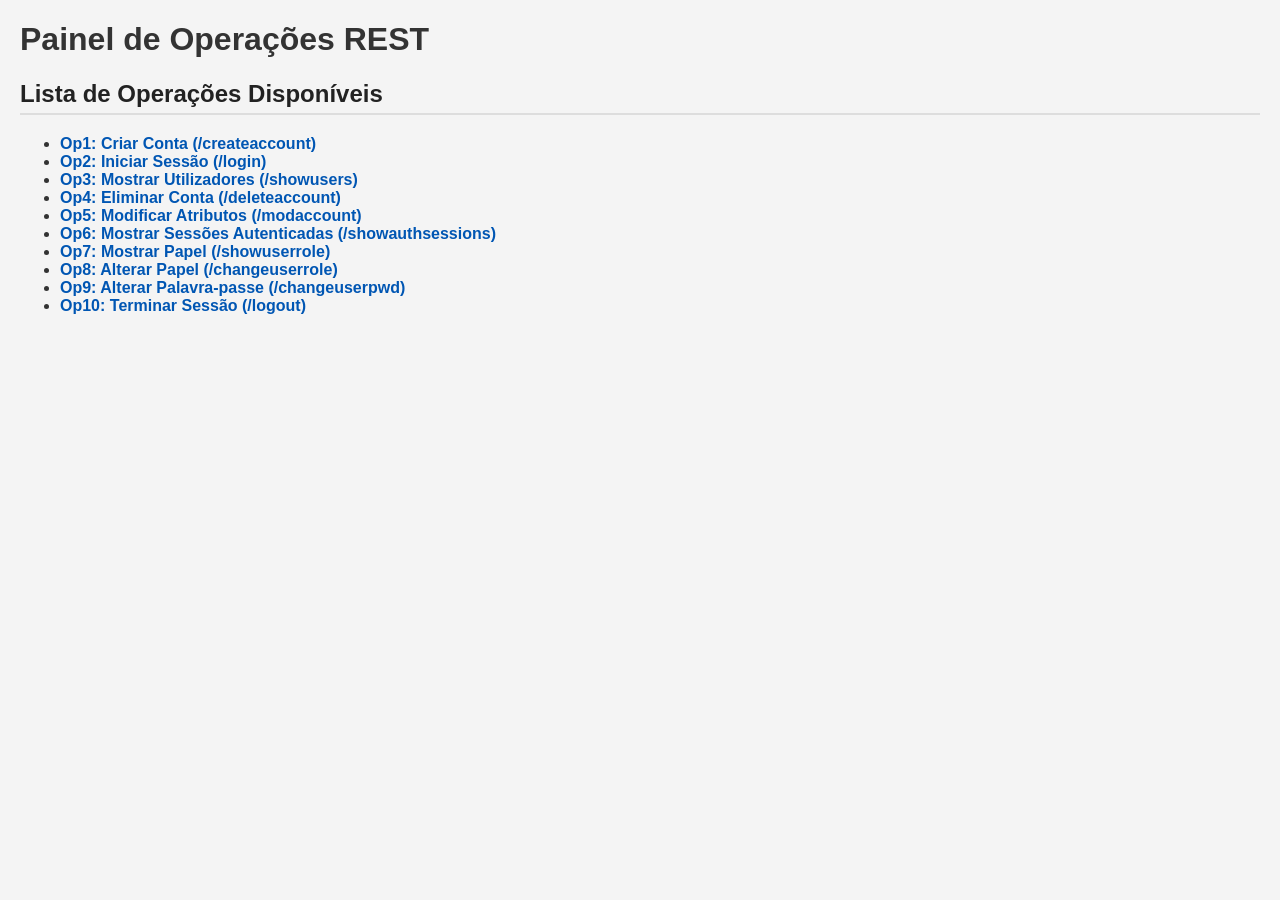
<file: src/main/webapp/index.html>
<!DOCTYPE html>
<html lang="pt-PT">
<head>
    <meta charset="UTF-8">
    <meta name="viewport" content="width=device-width, initial-scale=1.0">
    <title>User Management API</title>
    <link rel="stylesheet" href="css/styles.css">
</head>
<body>
    <header>
        <h1>Painel de Operações REST</h1>
    </header>
    
    <main>
        <section class="operations-menu">
            <h2>Lista de Operações Disponíveis</h2>
            <nav>
                <ul>
                    <li><a href="html/createAccount.html">Op1: Criar Conta (/createaccount)</a></li>
                    <li><a href="html/login.html">Op2: Iniciar Sessão (/login)</a></li>
                    <li><a href="html/showUsers.html">Op3: Mostrar Utilizadores (/showusers)</a></li>
                    <li><a href="html/deleteAccount.html">Op4: Eliminar Conta (/deleteaccount)</a></li>
                    <li><a href="html/modifyAccount.html">Op5: Modificar Atributos (/modaccount)</a></li>
                    <li><a href="html/showSessions.html">Op6: Mostrar Sessões Autenticadas (/showauthsessions)</a></li>
                    <li><a href="html/showUserRole.html">Op7: Mostrar Papel (/showuserrole)</a></li>
                    <li><a href="html/changeUserRole.html">Op8: Alterar Papel (/changeuserrole)</a></li>
                    <li><a href="html/changePassword.html">Op9: Alterar Palavra-passe (/changeuserpwd)</a></li>
                    <li><a href="html/logout.html">Op10: Terminar Sessão (/logout)</a></li>
                </ul>
            </nav>
        </section>
    </main>
</body>
</html>
</file>
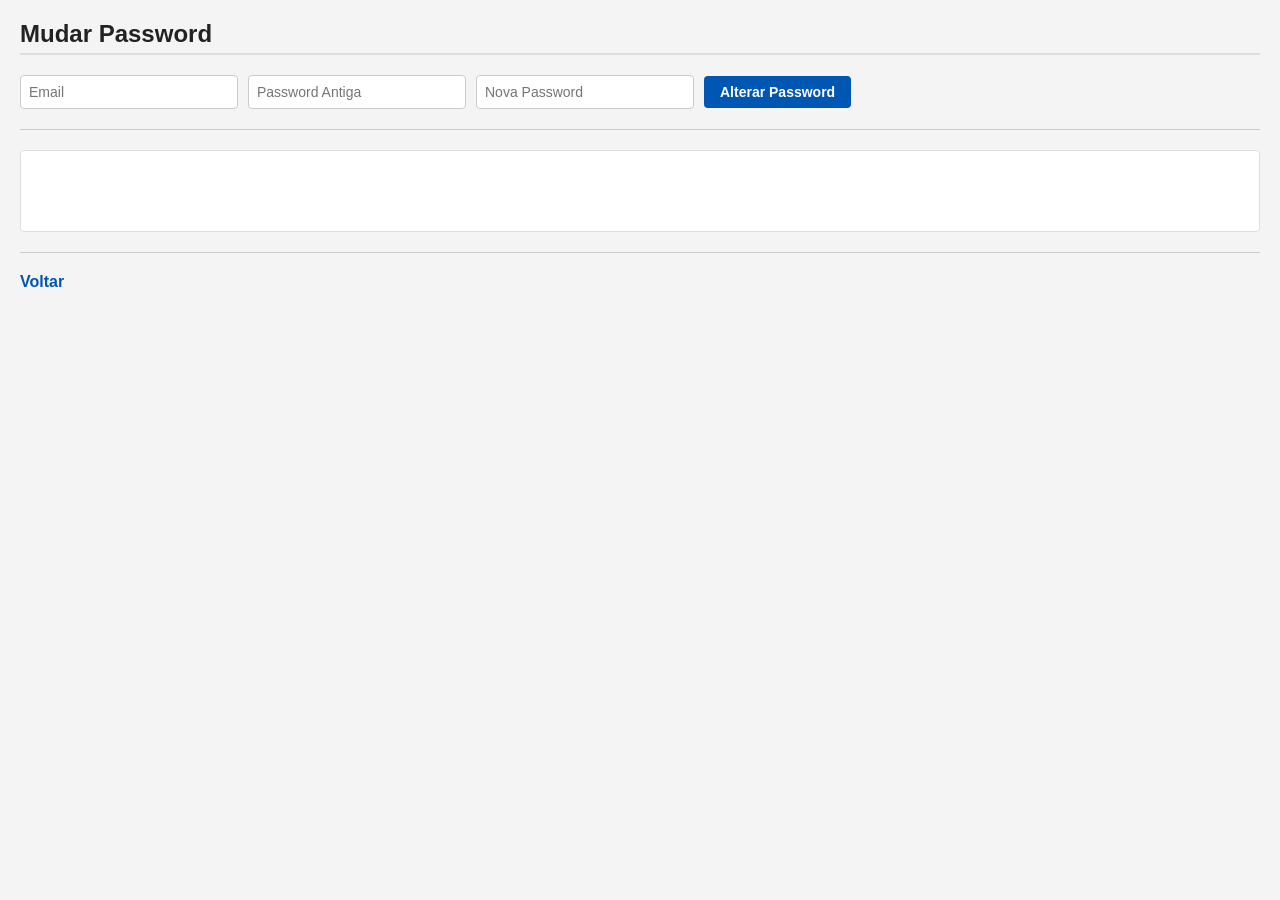
<file: src/main/webapp/html/changePassword.html>
<!doctype html>
<html lang="pt">
  <head>
    <meta charset="UTF-8" />
    <title>Mudar Password</title>
    <link rel="stylesheet" href="../css/styles.css" />
  </head>
  <body>
    <h2>Mudar Password</h2>
    <div class="row">
      <input type="text" id="username" placeholder="Email" required />
      <input
        type="password"
        id="oldPassword"
        placeholder="Password Antiga"
        required
      />
      <input
        type="password"
        id="newPassword"
        placeholder="Nova Password"
        required
      />
      <input type="button" id="btn-pwd" value="Alterar Password" />
    </div>
    <hr />
    <main id="OpResult"></main>
    <script src="../js/changePassword.js"></script>
    <hr />
    <p><a href="../index.html">Voltar</a></p>
  </body>
</html>
</file>
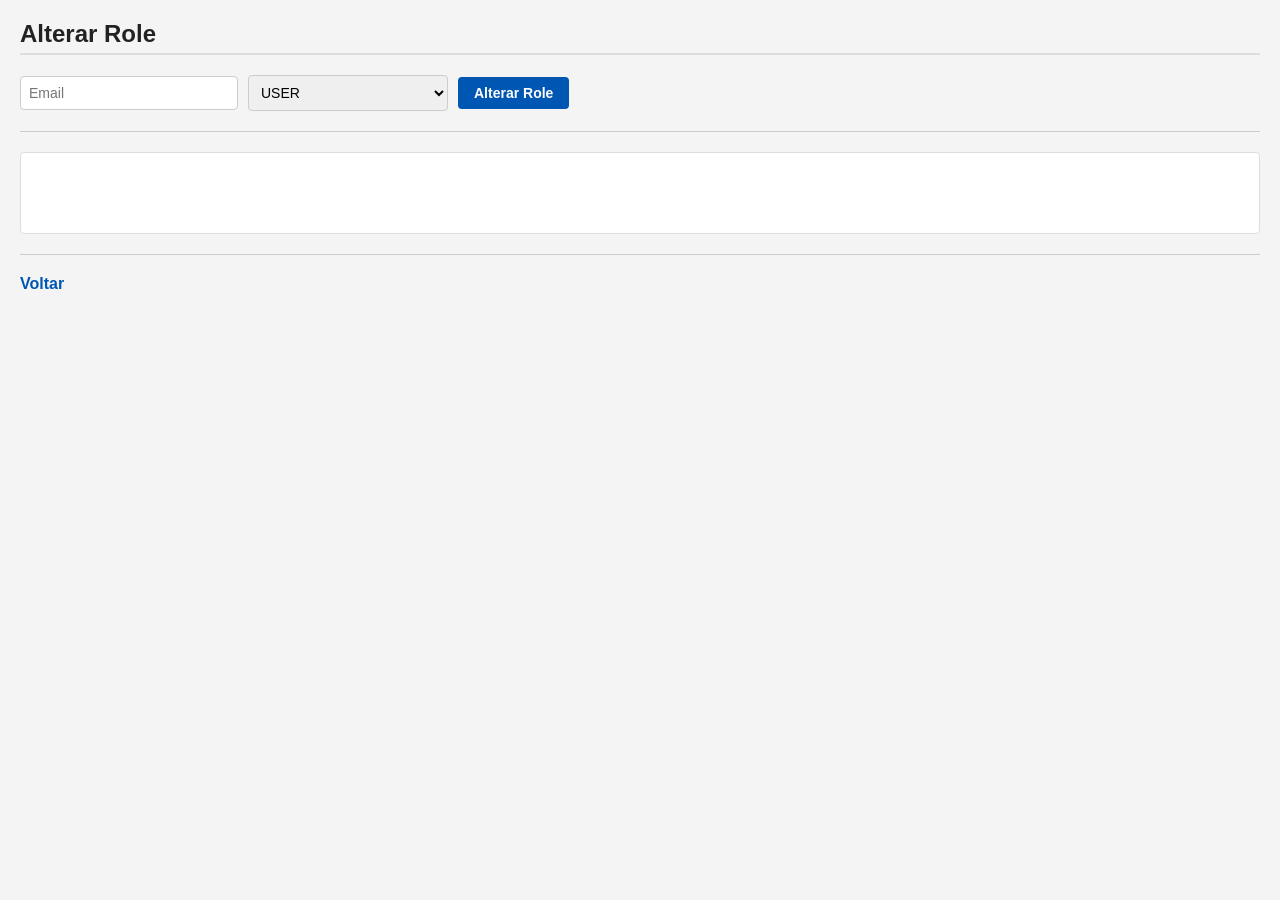
<file: src/main/webapp/html/changeUserRole.html>
<!doctype html>
<html lang="pt">
  <head>
    <meta charset="UTF-8" />
    <title>Alterar Role</title>
    <link rel="stylesheet" href="../css/styles.css" />
  </head>
  <body>
    <h2>Alterar Role</h2>
    <div class="row">
      <input type="text" id="username" placeholder="Email" required />
      <select id="newRole">
        <option value="USER">USER</option>
        <option value="BOFFICER">BOFFICER</option>
        <option value="ADMIN">ADMIN</option>
      </select>
      <input type="button" id="btn-change-role" value="Alterar Role" />
    </div>
    <hr />
    <main id="OpResult"></main>
    <script src="../js/changeUserRole.js"></script>
    <hr />
    <p><a href="../index.html">Voltar</a></p>
  </body>
</html>
</file>
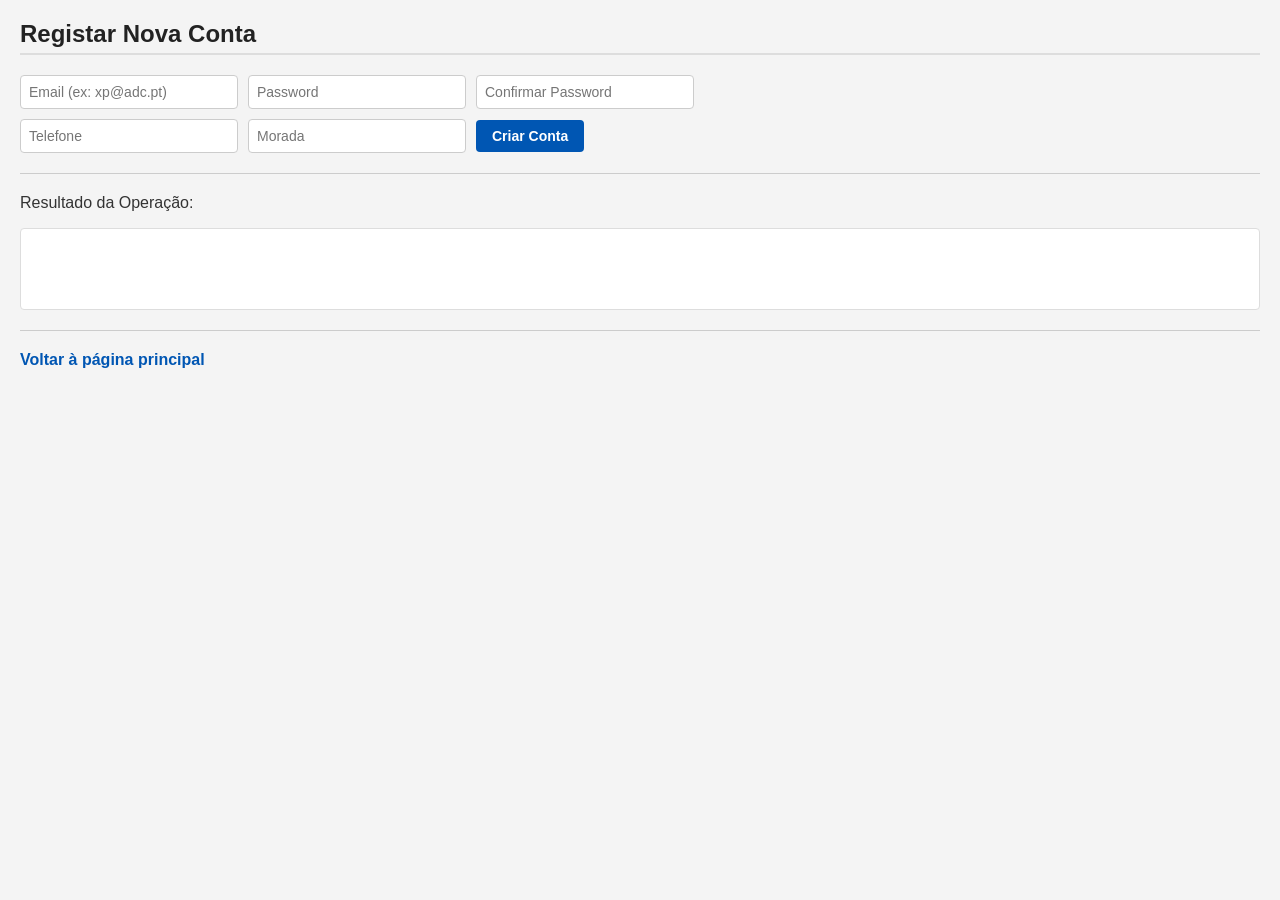
<file: src/main/webapp/html/createAccount.html>
<!doctype html>
<html lang="pt">
  <head>
    <meta charset="UTF-8" />
    <title>Criar Conta</title>
    <link rel="stylesheet" href="../css/styles.css" />
    <style>
      .row {
        display: flex;
        gap: 10px;
        margin-bottom: 10px;
      }
    </style>
  </head>
  <body>
    <h2>Registar Nova Conta</h2>
    <div class="row">
      <input
        type="text"
        id="username"
        placeholder="Email (ex: xp@adc.pt)"
        required
      />
      <input type="password" id="password" placeholder="Password" required />
      <input
        type="password"
        id="confirmation"
        placeholder="Confirmar Password"
        required
      />
    </div>
    <div class="row">
      <input type="text" id="phone" placeholder="Telefone" />
      <input type="text" id="address" placeholder="Morada" />
      <input type="button" id="btn-register" value="Criar Conta" />
    </div>
    <hr />
    <p>Resultado da Operação:</p>
    <main id="OpResult"></main>
    <script src="../js/createAccount.js"></script>
    <hr />
    <p><a href="../index.html">Voltar à página principal</a></p>
  </body>
</html>
</file>
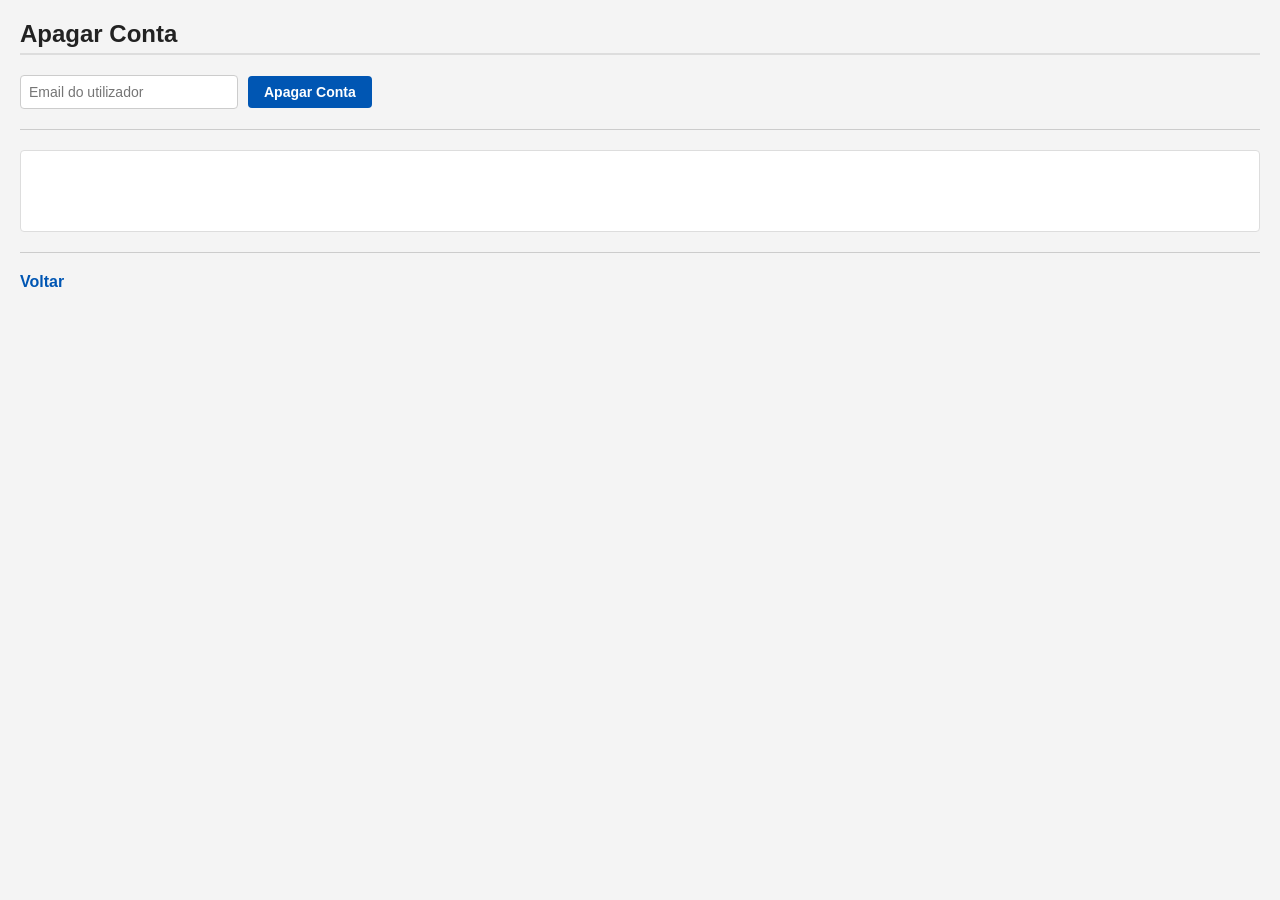
<file: src/main/webapp/html/deleteAccount.html>
<!doctype html>
<html lang="pt">
  <head>
    <meta charset="UTF-8" />
    <title>Apagar Conta</title>
    <link rel="stylesheet" href="../css/styles.css" />
  </head>
  <body>
    <h2>Apagar Conta</h2>
    <div class="row">
      <input
        type="text"
        id="username"
        placeholder="Email do utilizador"
        required
      />
      <input type="button" id="btn-delete" value="Apagar Conta" />
    </div>
    <hr />
    <main id="OpResult"></main>
    <script src="../js/deleteAccount.js"></script>
    <hr />
    <p><a href="../index.html">Voltar</a></p>
  </body>
</html>
</file>
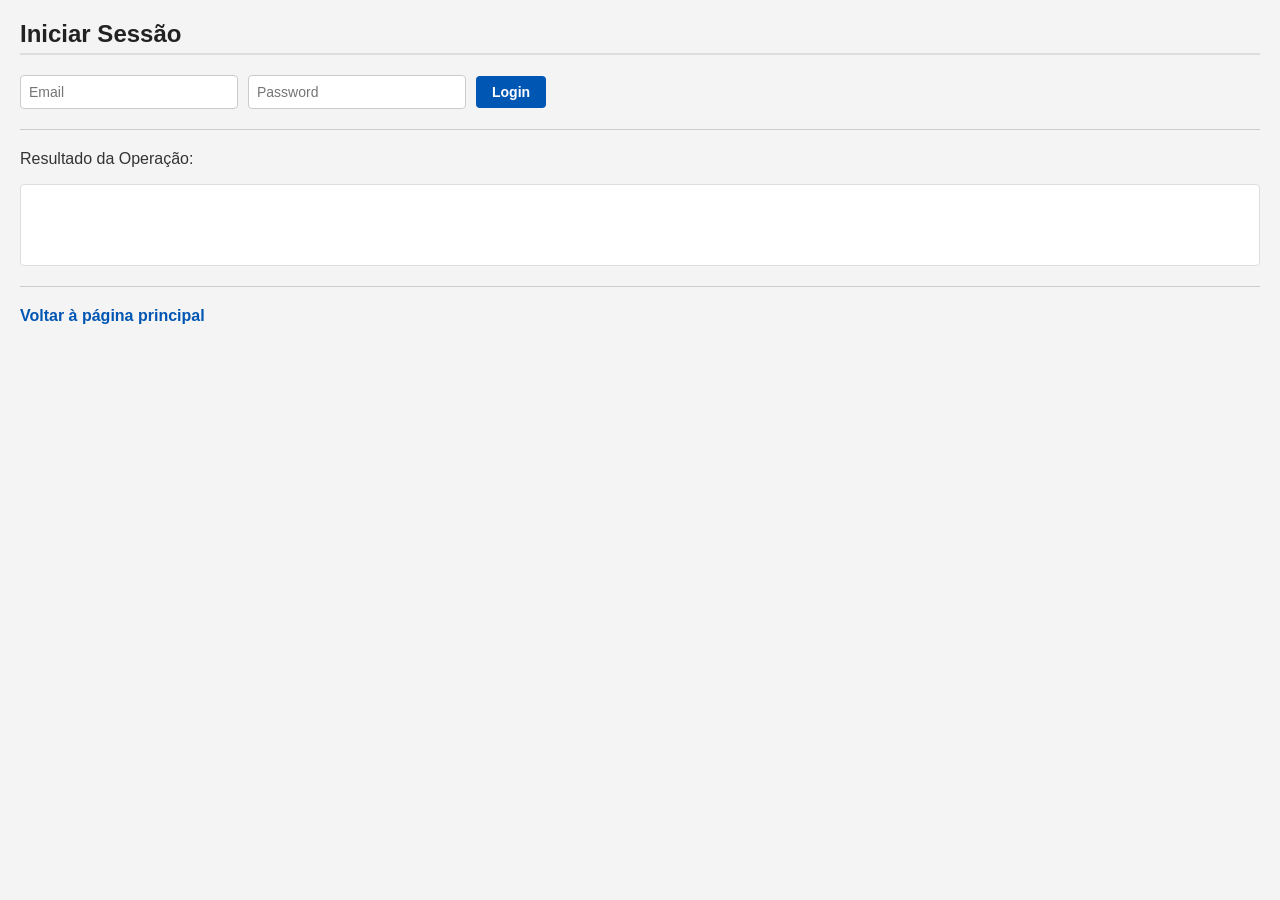
<file: src/main/webapp/html/login.html>
<!doctype html>
<html lang="pt">
  <head>
    <meta charset="UTF-8" />
    <title>Login</title>
    <link rel="stylesheet" href="../css/styles.css" />
    <style>
      .row {
        display: flex;
        gap: 10px;
        margin-bottom: 10px;
      }
    </style>
  </head>
  <body>
    <h2>Iniciar Sessão</h2>
    <div class="row">
      <input type="text" id="username" placeholder="Email" required />
      <input type="password" id="password" placeholder="Password" required />
      <input type="button" id="btn-login" value="Login" />
    </div>
    <hr />
    <p>Resultado da Operação:</p>
    <main id="OpResult"></main>
    <script src="../js/login.js"></script>
    <hr />
    <p><a href="../index.html">Voltar à página principal</a></p>
  </body>
</html>
</file>
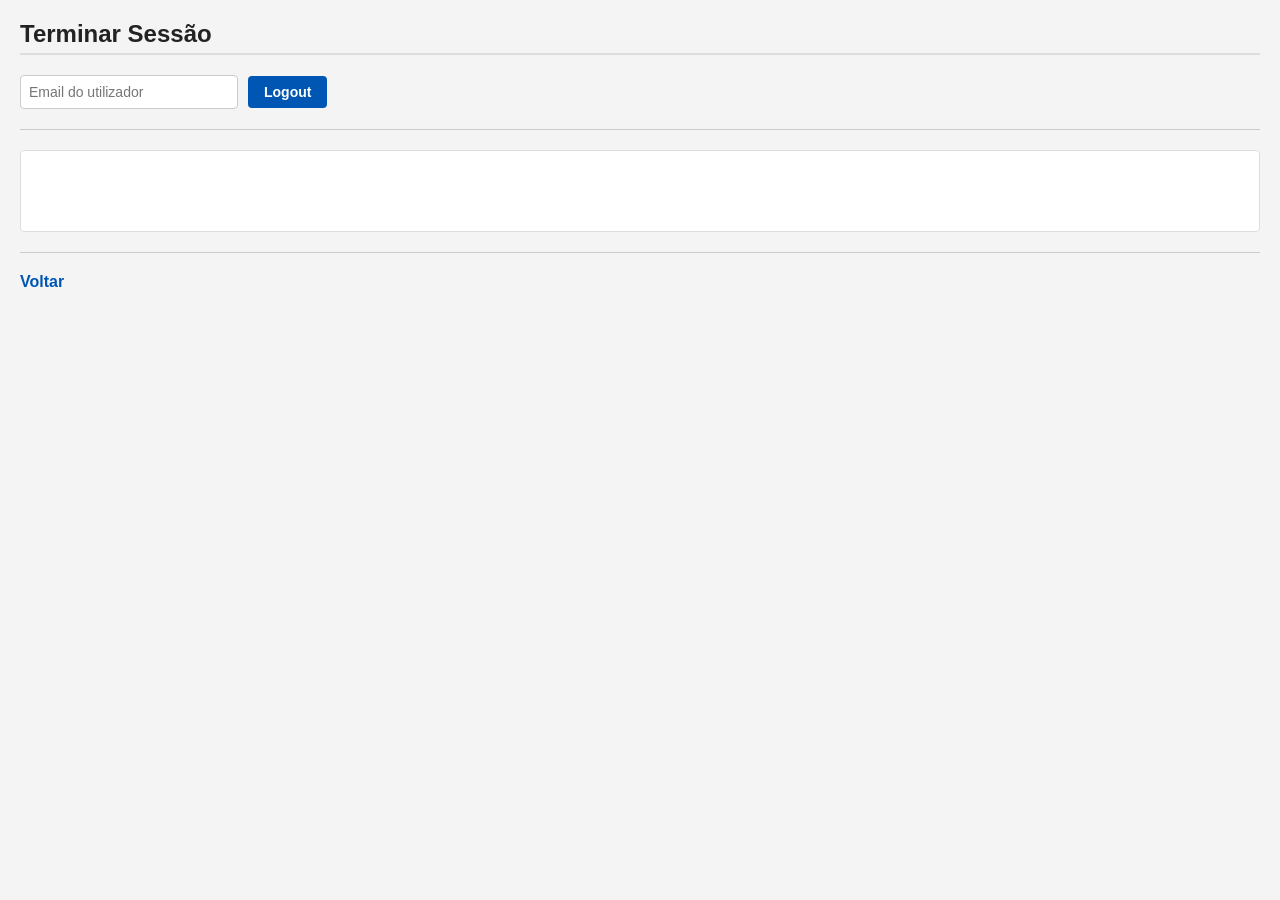
<file: src/main/webapp/html/logout.html>
<!doctype html>
<html lang="pt">
  <head>
    <meta charset="UTF-8" />
    <title>Logout</title>
    <link rel="stylesheet" href="../css/styles.css" />
  </head>
  <body>
    <h2>Terminar Sessão</h2>
    <div class="row">
      <input
        type="text"
        id="username"
        placeholder="Email do utilizador"
        required
      />
      <input type="button" id="btn-logout" value="Logout" />
    </div>
    <hr />
    <main id="OpResult"></main>
    <script src="../js/logout.js"></script>
    <hr />
    <p><a href="../index.html">Voltar</a></p>
  </body>
</html>
</file>
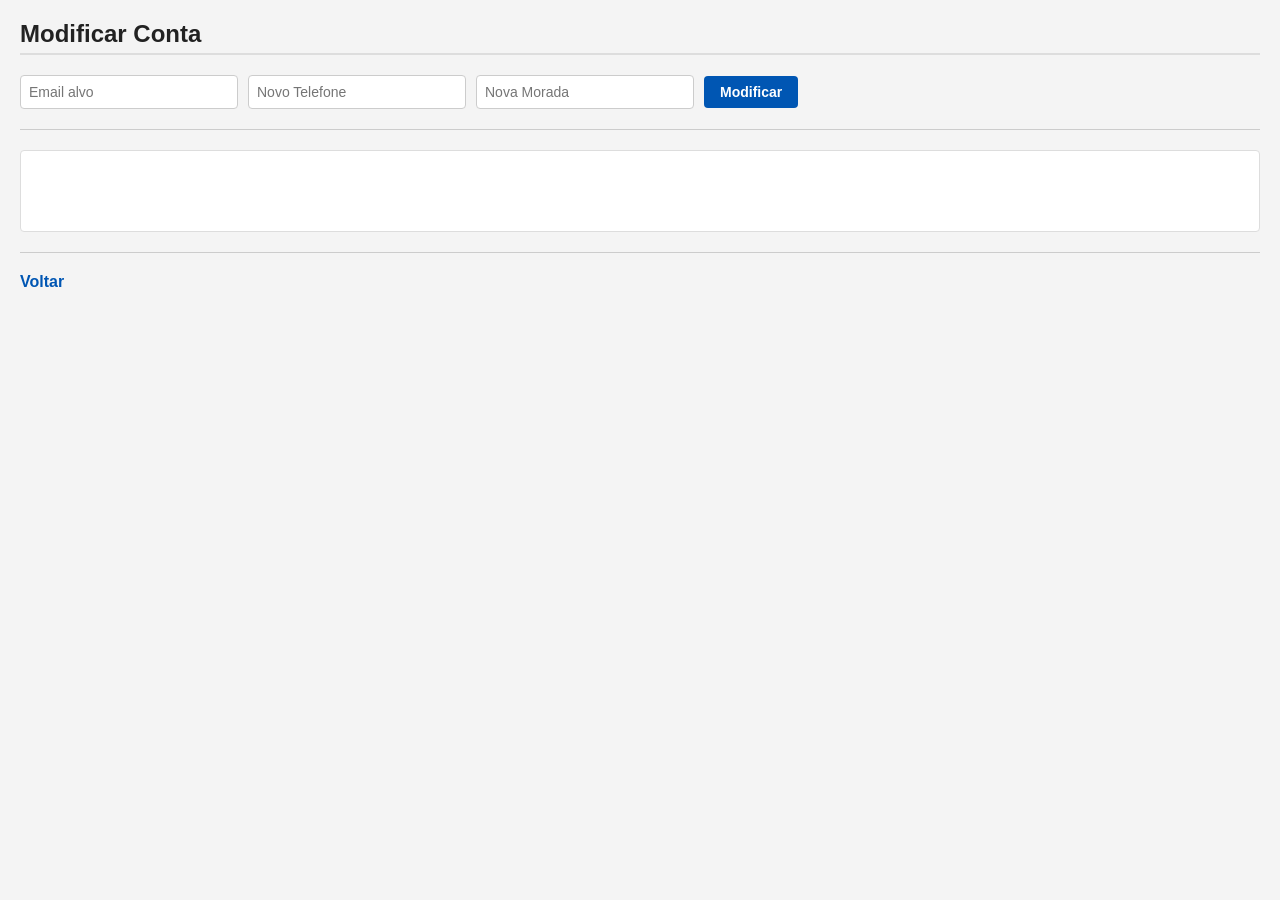
<file: src/main/webapp/html/modifyAccount.html>
<!doctype html>
<html lang="pt">
  <head>
    <meta charset="UTF-8" />
    <title>Modificar Atributos</title>
    <link rel="stylesheet" href="../css/styles.css" />
  </head>
  <body>
    <h2>Modificar Conta</h2>
    <div class="row">
      <input type="text" id="username" placeholder="Email alvo" required />
      <input type="text" id="phone" placeholder="Novo Telefone" />
      <input type="text" id="address" placeholder="Nova Morada" />
      <input type="button" id="btn-modify" value="Modificar" />
    </div>
    <hr />
    <main id="OpResult"></main>
    <script src="../js/modifyAccount.js"></script>
    <hr />
    <p><a href="../index.html">Voltar</a></p>
  </body>
</html>
</file>
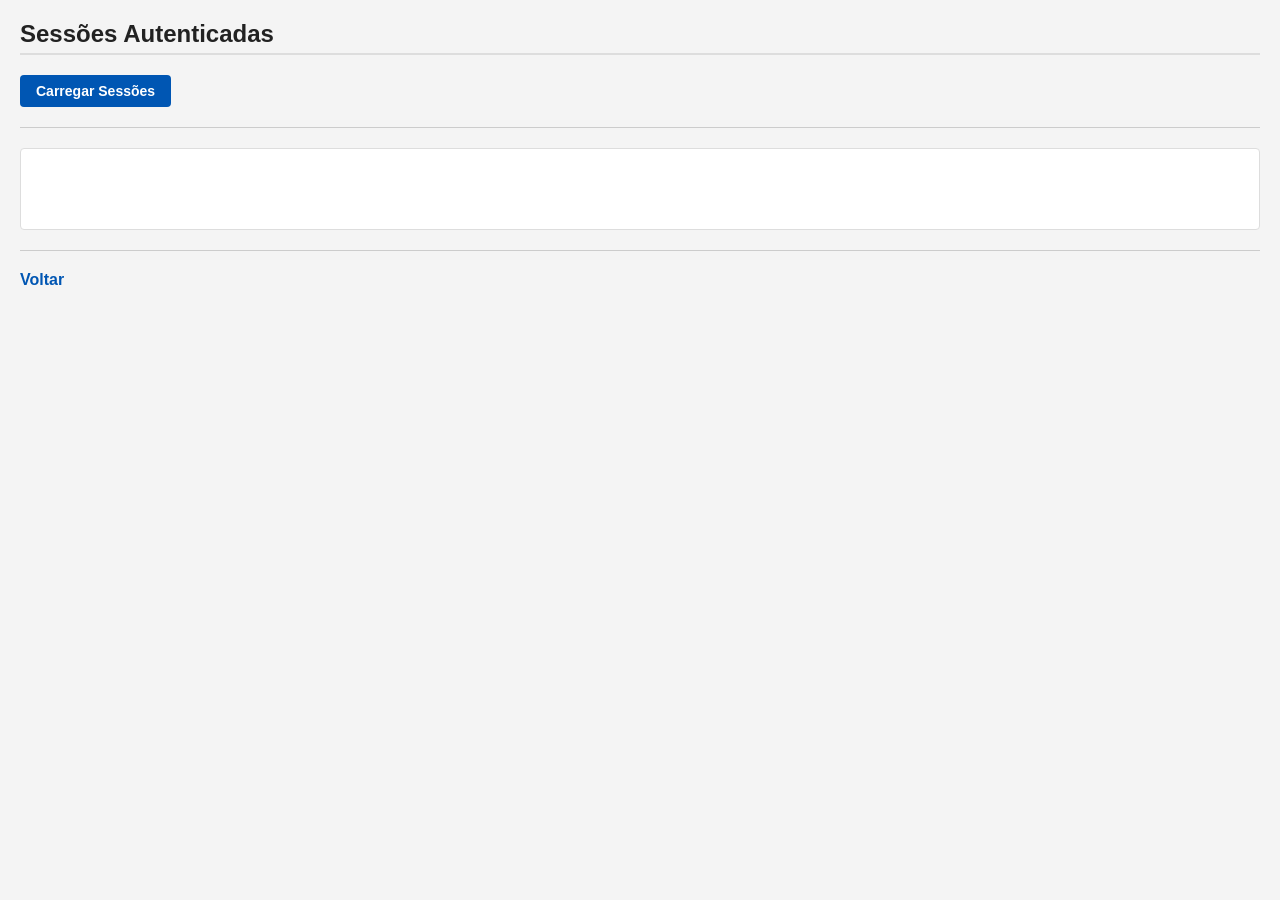
<file: src/main/webapp/html/showSessions.html>
<!doctype html>
<html lang="pt">
  <head>
    <meta charset="UTF-8" />
    <title>Sessões Ativas</title>
    <link rel="stylesheet" href="../css/styles.css" />
  </head>
  <body>
    <h2>Sessões Autenticadas</h2>
    <input type="button" id="btn-show-sessions" value="Carregar Sessões" />
    <hr />
    <pre id="OpResult"></pre>
    <script src="../js/showSessions.js"></script>
    <hr />
    <p><a href="../index.html">Voltar</a></p>
  </body>
</html>
</file>
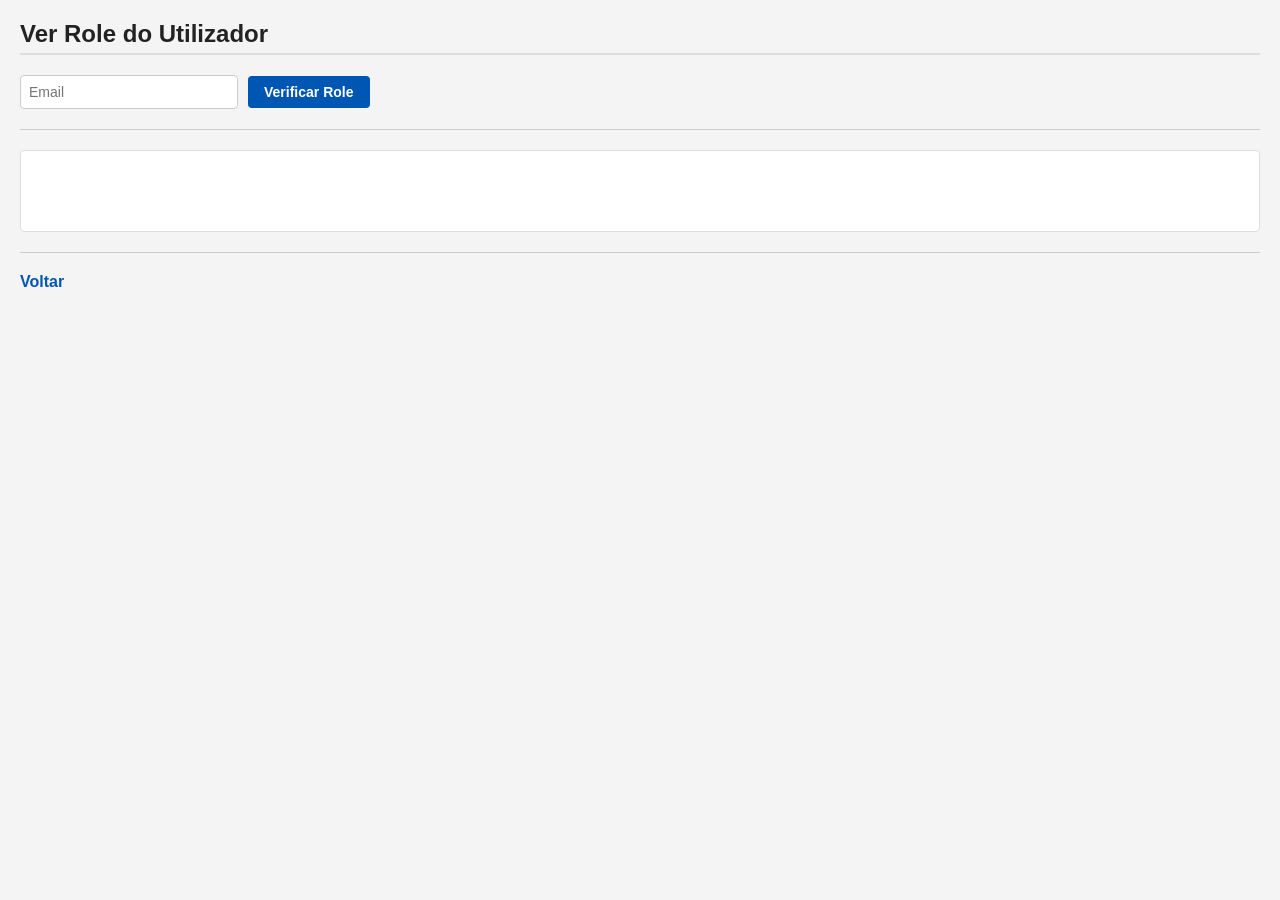
<file: src/main/webapp/html/showUserRole.html>
<!doctype html>
<html lang="pt">
  <head>
    <meta charset="UTF-8" />
    <title>Ver Role</title>
    <link rel="stylesheet" href="../css/styles.css" />
  </head>
  <body>
    <h2>Ver Role do Utilizador</h2>
    <div class="row">
      <input type="text" id="username" placeholder="Email" required />
      <input type="button" id="btn-role" value="Verificar Role" />
    </div>
    <hr />
    <main id="OpResult"></main>
    <script src="../js/showUserRole.js"></script>
    <hr />
    <p><a href="../index.html">Voltar</a></p>
  </body>
</html>
</file>
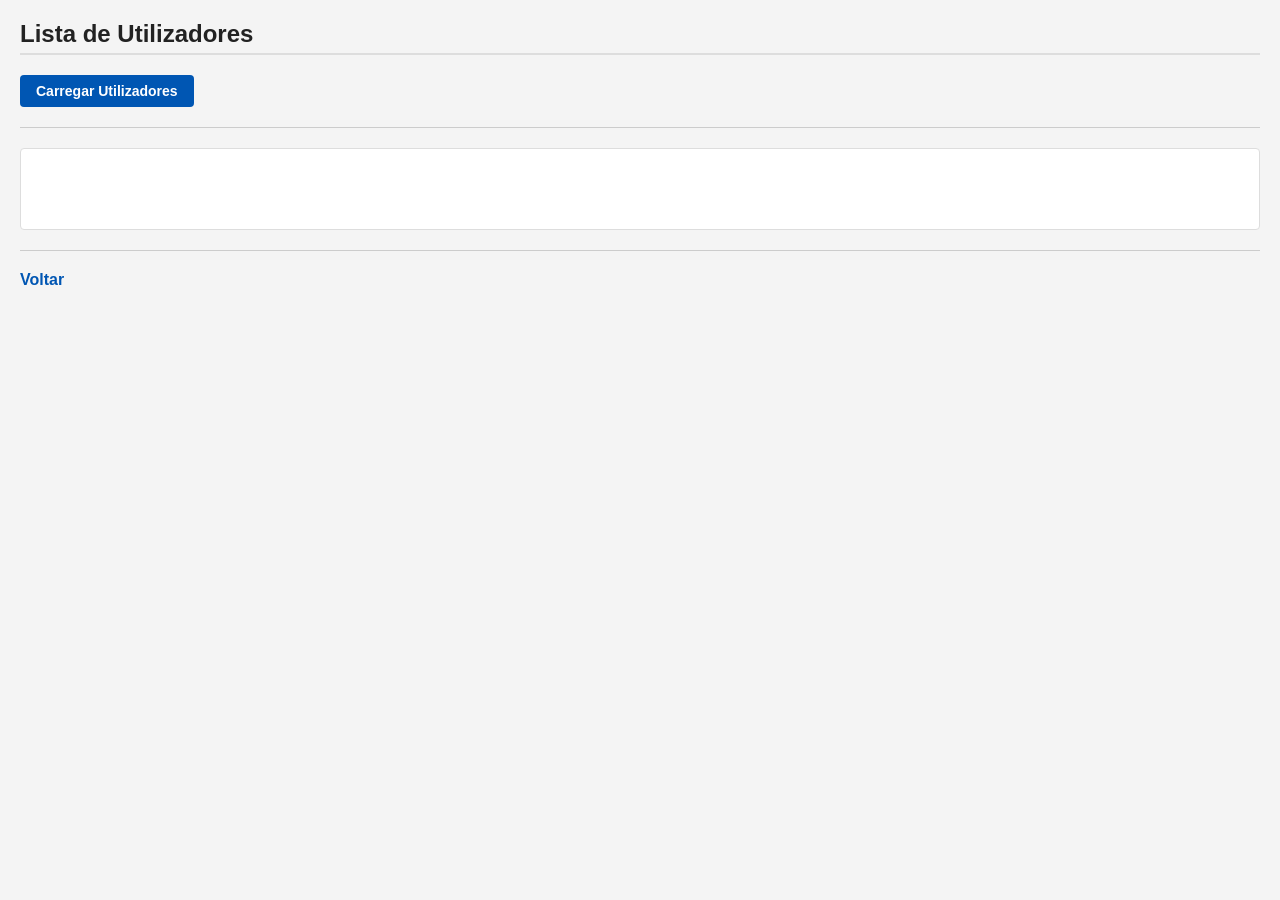
<file: src/main/webapp/html/showUsers.html>
<!doctype html>
<html lang="pt">
  <head>
    <meta charset="UTF-8" />
    <title>Mostrar Utilizadores</title>
    <link rel="stylesheet" href="../css/styles.css" />
  </head>
  <body>
    <h2>Lista de Utilizadores</h2>
    <input type="button" id="btn-show-users" value="Carregar Utilizadores" />
    <hr />
    <pre id="OpResult"></pre>
    <script src="../js/showUsers.js"></script>
    <hr />
    <p><a href="../index.html">Voltar</a></p>
  </body>
</html>
</file>
<file: src/main/webapp/css/styles.css>
body {
  font-family: Arial, sans-serif;
  margin: 20px;
  background-color: #f4f4f4;
  color: #333;
}

h2 {
  color: #222;
  border-bottom: 2px solid #ddd;
  padding-bottom: 5px;
}

.row {
  display: flex;
  gap: 10px;
  margin-bottom: 15px;
  align-items: center;
  flex-wrap: wrap;
}

input[type="text"],
input[type="password"],
input[type="number"],
select {
  padding: 8px;
  border: 1px solid #ccc;
  border-radius: 4px;
  font-size: 14px;
  min-width: 200px;
}

input[type="button"] {
  padding: 8px 16px;
  background-color: #0056b3;
  color: white;
  border: none;
  border-radius: 4px;
  cursor: pointer;
  font-size: 14px;
  font-weight: bold;
}

input[type="button"]:hover {
  background-color: #004494;
}

hr {
  border: 0;
  border-top: 1px solid #ccc;
  margin: 20px 0;
}

main#OpResult,
pre#OpResult {
  background-color: #fff;
  padding: 15px;
  border: 1px solid #ddd;
  border-radius: 4px;
  min-height: 50px;
  font-family: monospace;
  font-size: 14px;
  white-space: pre-wrap;
  word-wrap: break-word;
  color: #000;
}

a {
  color: #0056b3;
  text-decoration: none;
  font-weight: bold;
}

a:hover {
  text-decoration: underline;
}
</file>
